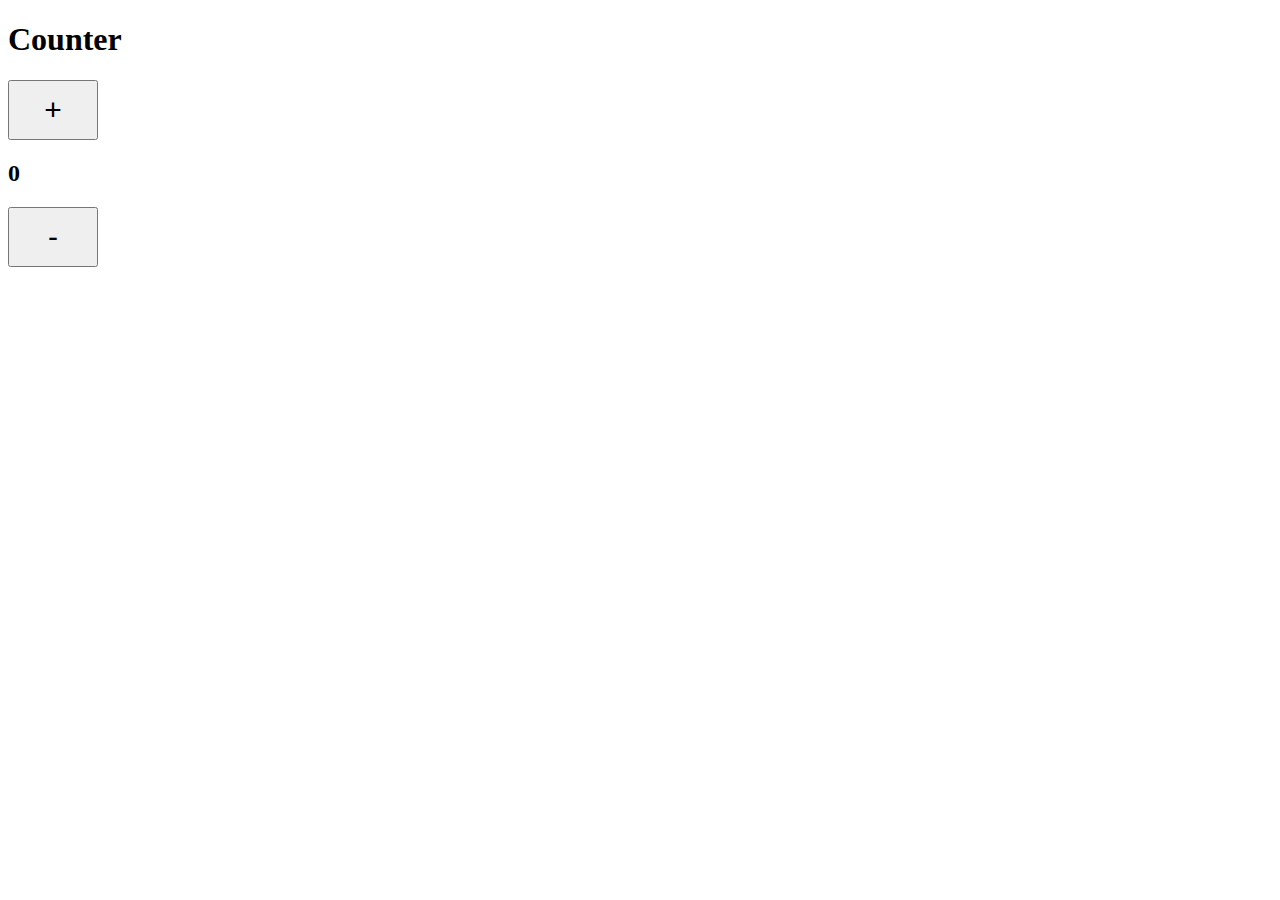
<file: counter.html>
<!DOCTYPE html>
<html>
    <head>
        <title>Counter</title>
        
        <style>
            #bu{
                width: 90px;
                height: 60px;
                font-size: 30px;
            }
            
        </style>

    </head>

    <body>
        <h1>Counter</h1>
        <button onclick="inc()" id="bu">+</button>
        <h2 id="demo">0</h2>
        <button onclick="dec()" id="bu">-</button>
        

        <script>
            var x=document.getElementById("demo").innerHTML;

            function inc(){
               x++;
               document.getElementById("demo").innerHTML=x;
            }
            function dec(){
               x--;
               document.getElementById("demo").innerHTML=x;
            }
        </script>

    </body>
</html>
</file>
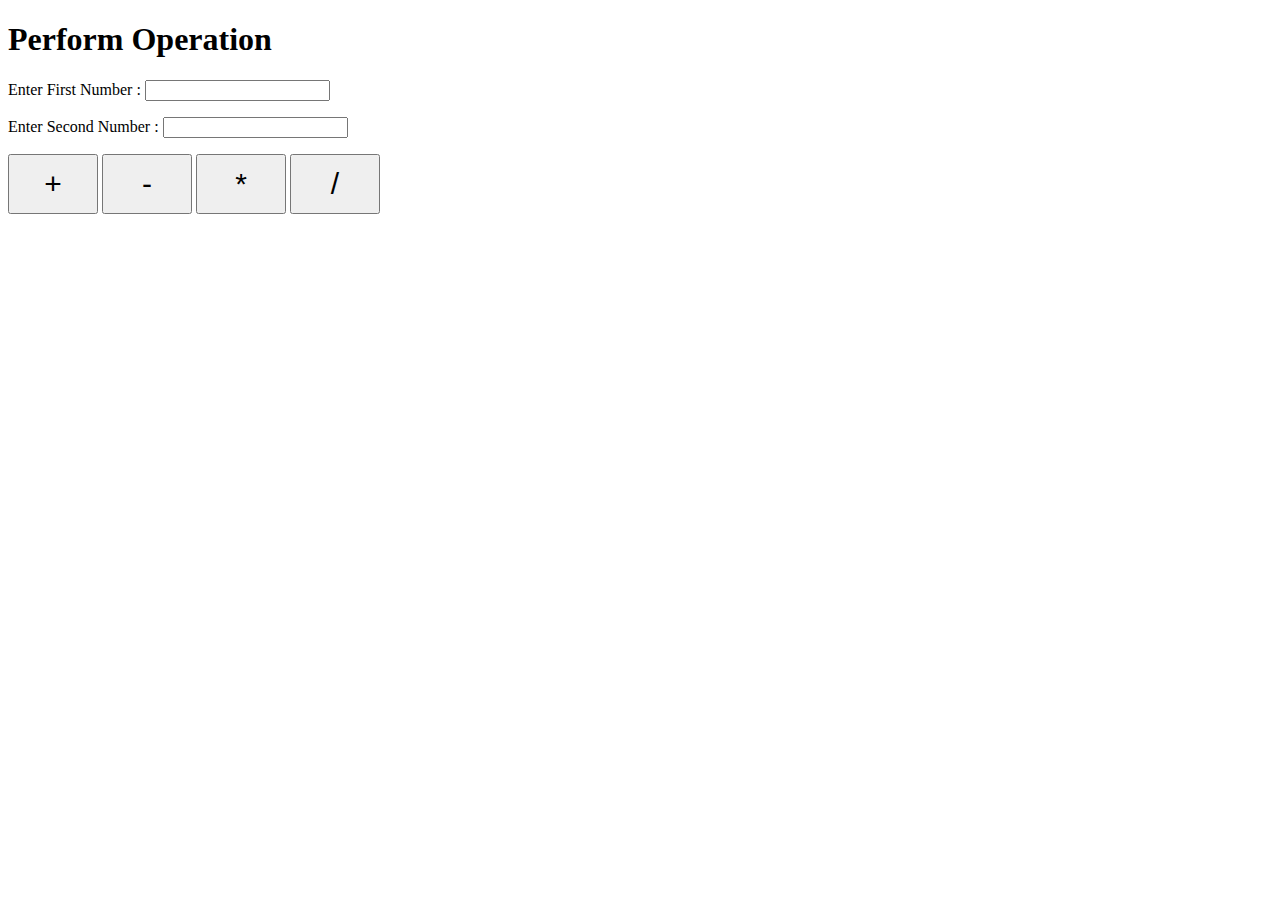
<file: ex2.html>
<!DOCTYPE html>
<html>
    <head>
        <title>Operations</title>
        
        <style>
            #bu{
                width: 90px;
                height: 60px;
                font-size: 30px;
            }
        </style>
    </head>

    <body>
        <h1>Perform Operation</h1>
        <p>Enter First Number : <input type="text" id="var1"></p>
        <p>Enter Second Number : <input type="text" id="var2"></p>
        <button onclick="add()" id="bu">+</button>
        <button onclick="sub()" id="bu">-</button>
        <button onclick="mul()" id="bu">*</button>
        <button onclick="divide()" id="bu">/</button>
        
        <script>
           
            function add(){
                x=document.getElementById("var1").value;
                y=document.getElementById("var2").value;
                x=Number(x);
                y=Number(y);
                alert(x+y);
            }
            function sub(){
                var x=document.getElementById("var1").value;
                var y=document.getElementById("var2").value;
                alert(x-y);
            }
            function mul(){
                var x=document.getElementById("var1").value;
                var y=document.getElementById("var2").value;
                alert(x*y);
            }
            function divide(){
                var x=document.getElementById("var1").value;
                var y=document.getElementById("var2").value;
                alert(x/y);
            }
        </script>

    </body>
</html>
</file>
